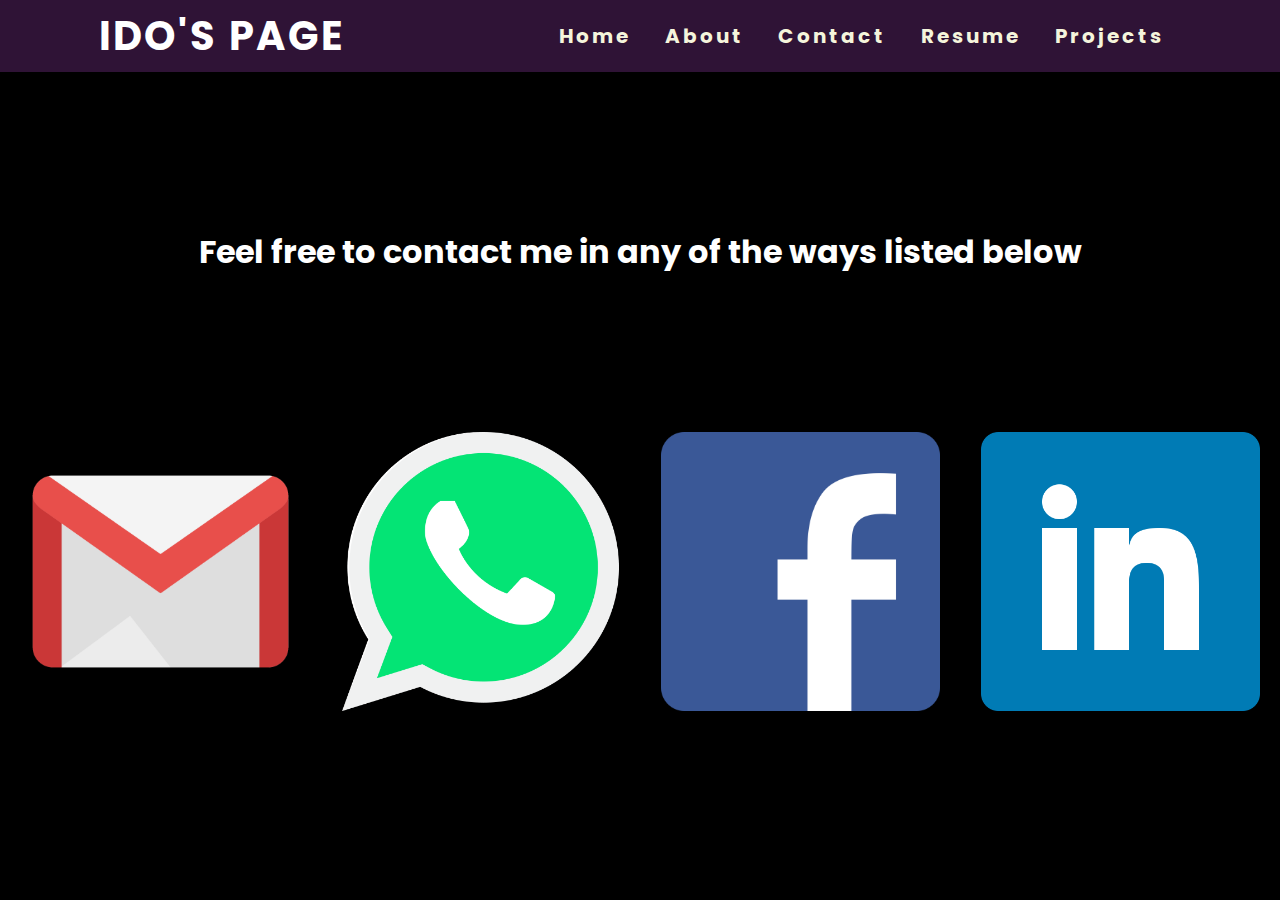
<file: contact.html>
<!DOCTYPE html>
<html lang="en">
  <head>
    <meta charset="UTF-8" />
    <meta name="viewport" content="width=device-width, initial-scale=1.0" />
    <meta http-equiv="X-UA-Compatible" content="ie=edge" />
    <link rel="stylesheet" href="./styles/contact.css" />
    <title>Ido's Page Contact</title>
  </head>

  <body>
    <div class="wrapper">
      <nav>
        <div class="nav-logo">
          <h4>Ido's Page</h4>
        </div>
        <ul class="nav-links">
          <li><a href="index.html">Home</a></li>
          <li><a href="about.html">About</a></li>
          <li><a href="contact.html">Contact</a></li>
          <li><a href="resume.html">Resume</a></li>
          <li><a href="projects.html">Projects</a></li>
        </ul>

        <div class="burger-menu">
          <div class="line1"></div>
          <div class="line2"></div>
          <div class="line3"></div>
        </div>
      </nav>
      <div class="main">
        <h1>Feel free to contact me in any of the ways listed below</h1>
        <ul class="contact-list">
          <li>
            <a href="mailto:ido84568456@gmail.com"
              ><img src="./images/gmail.png" alt="email"
            /></a>
          </li>
          <li>
            <a href="#"><img src="./images/whatsapp.png" alt="whatsapp"/></a>
          </li>
          <li>
            <a href="https://www.facebook.com/ido.hornstein.35"
              ><img src="./images/facebook.png" alt="facebook"
            /></a>
          </li>
          <li>
            <a href="https://www.linkedin.com/in/ido-hornstein-06b703166/"
              ><img src="./images/linkedin.png" alt="linkedin"
            /></a>
          </li>
        </ul>
      </div>
    </div>
  </body>

  <script src="./js/nav.js"></script>
</html>
</file>
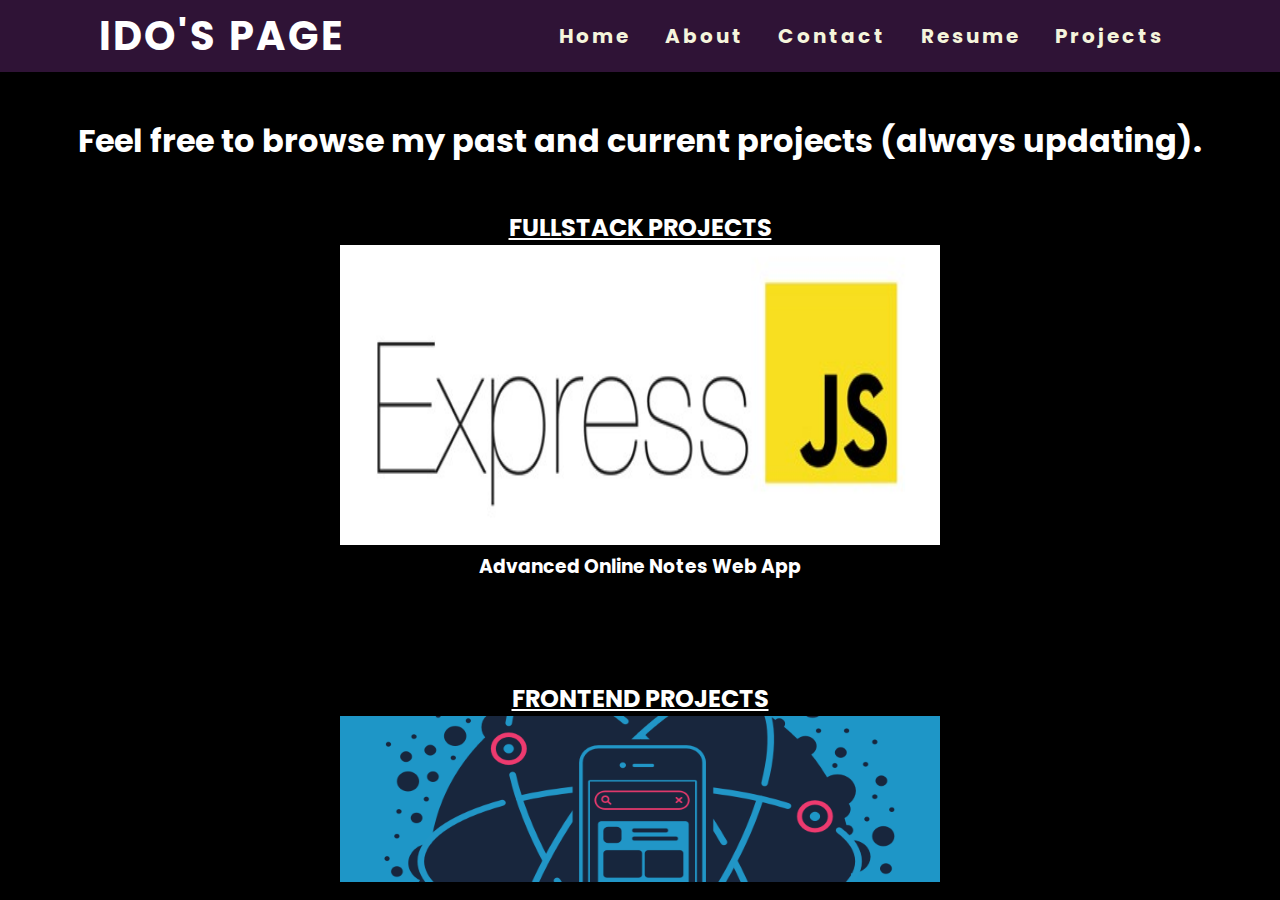
<file: projects.html>
<!DOCTYPE html>
<html lang="en">
  <head>
    <meta charset="UTF-8" />
    <meta name="viewport" content="width=device-width, initial-scale=1.0" />
    <meta http-equiv="X-UA-Compatible" content="ie=edge" />
    <link rel="stylesheet" href="./styles/projects.css" />
    <title>Ido's Page Projects</title>
  </head>

  <body>
    <div class="wrapper">
      <nav>
        <div class="nav-logo">
          <h4>Ido's Page</h4>
        </div>
        <ul class="nav-links">
          <li><a href="index.html">Home</a></li>
          <li><a href="about.html">About</a></li>
          <li><a href="contact.html">Contact</a></li>
          <li><a href="resume.html">Resume</a></li>
          <li><a href="projects.html">Projects</a></li>
        </ul>

        <div class="burger-menu">
          <div class="line1"></div>
          <div class="line2"></div>
          <div class="line3"></div>
        </div>
      </nav>
      <div class="main">
        <h1>
          Feel free to browse my past and current projects (always updating).
        </h1>
        <div class="project-types">
          <h2>Fullstack projects</h2>
          <div class="grid-container fullstack-projects">
            <div>
              <a href="https://github.com/hyperionVoltage/Fullstack-Test">
                <img
                  src="./images/ExpressJS.png"
                  alt="Advanced Online Notes Web App"
              /></a>
              <h3>Advanced Online Notes Web App</h3>
            </div>
          </div>
          <h2>Frontend projects</h2>
          <div class="grid-container frontend-projects">
            <div>
              <a href="https://github.com/hyperionVoltage/TestReactApp">
                <img
                  src="./images/react-native.png"
                  alt="React Native Shows Display Mobile App"
              /></a>
              <h3>React Native Shows Display Mobile App</h3>
            </div>

            <div>
              <a href="https://github.com/hyperionVoltage/Ido-Hornstein-29-10-2019">
                <img
                  src="./images/react.png"
                  alt="React Display Locations Weather (Deployed on GitHub Pages)"
              /></a>
              <h3>React Display Locations Weather (Deployed on GitHub Pages)</h3>
            </div>
          </div>
          <h2>Backend projects</h2>
          <div class="grid-container backend-projects">
            <div>
              <a href="https://github.com/hyperionVoltage/Backend-Test">
                <img src="./images/ExpressJS.png" alt="Word Premutation API"
              /></a>
              <h3>Word Premutation API</h3>
            </div>
          </div>
          <h2>Misc projects</h2>
          <div class="grid-container misc-projects">
            <div>
              <a href="https://github.com/hyperionVoltage/Android-Test-App">
                <img
                  src="./images/android-studio.png"
                  alt="Company Lister Android App"
              /></a>
              <h3>Company Lister Android App</h3>
            </div>
          </div>
        </div>
      </div>
    </div>
  </body>

  <script src="./js/nav.js"></script>
</html>
</file>
<file: styles/contact.css>
@import url("https://fonts.googleapis.com/css?family=Poppins&display=swap");
nav {
  background-color: #2f1336;
  color: white;
  display: -webkit-box;
  display: -ms-flexbox;
  display: flex;
  -ms-flex-pack: distribute;
      justify-content: space-around;
  -webkit-box-align: center;
      -ms-flex-align: center;
          align-items: center;
  min-height: 8vh;
  z-index: 1;
}

.nav-logo {
  font-size: 40px;
  letter-spacing: 3px;
  text-transform: uppercase;
}

.nav-links {
  display: -webkit-box;
  display: -ms-flexbox;
  display: flex;
  -ms-flex-pack: distribute;
      justify-content: space-around;
  width: 50%;
}

.nav-links li {
  list-style: none;
}

.nav-links a {
  color: beige;
  text-decoration: none;
  letter-spacing: 3px;
  font-weight: bold;
  font-size: 20px;
}

.burger-menu {
  display: none;
}

.burger-menu div {
  width: 25px;
  height: 3px;
  background-color: white;
  margin: 5px;
  -webkit-transition: all 0.75s ease;
  transition: all 0.75s ease;
}

@media screen and (max-width: 1200px) {
  .nav-links {
    width: 65%;
  }
}

@media screen and (max-width: 800px) {
  .wrapper {
    overflow: hidden;
    position: relative;
    width: 100vw;
    height: 100vh;
  }
  .nav-links {
    position: absolute;
    right: 0px;
    top: 8vh;
    height: 92vh;
    background-color: #2f1336;
    display: -webkit-box;
    display: -ms-flexbox;
    display: flex;
    -webkit-box-orient: vertical;
    -webkit-box-direction: normal;
        -ms-flex-direction: column;
            flex-direction: column;
    -webkit-box-align: center;
        -ms-flex-align: center;
            align-items: center;
    width: 50%;
    -webkit-transform: translateX(100%);
            transform: translateX(100%);
    -webkit-transition: -webkit-transform 0.75s ease;
    transition: -webkit-transform 0.75s ease;
    transition: transform 0.75s ease;
    transition: transform 0.75s ease, -webkit-transform 0.75s ease;
    z-index: 1;
  }
  .nav-links li {
    opacity: 0;
  }
  .burger-menu {
    display: block;
    cursor: pointer;
  }
}

.nav-active {
  -webkit-transform: translateX(0%);
          transform: translateX(0%);
}

@-webkit-keyframes nav-links-fade {
  from {
    opacity: 0;
    -webkit-transform: translateX(50px);
            transform: translateX(50px);
  }
  to {
    opacity: 1;
    -webkit-transform: translateX(0px);
            transform: translateX(0px);
  }
}

@keyframes nav-links-fade {
  from {
    opacity: 0;
    -webkit-transform: translateX(50px);
            transform: translateX(50px);
  }
  to {
    opacity: 1;
    -webkit-transform: translateX(0px);
            transform: translateX(0px);
  }
}

.toggle .line1 {
  -webkit-transform: rotate(-45deg) translate(-5px, 6px);
          transform: rotate(-45deg) translate(-5px, 6px);
}

.toggle .line2 {
  opacity: 0;
}

.toggle .line3 {
  -webkit-transform: rotate(45deg) translate(-5px, -6px);
          transform: rotate(45deg) translate(-5px, -6px);
}

* {
  font-family: "Poppins", sans-serif;
  margin: 0px;
  padding: 0px;
  -webkit-box-sizing: border-box;
          box-sizing: border-box;
}

body {
  background-color: black;
  overflow: hidden;
}

.main h1 {
  color: white;
  text-align: center;
  -webkit-box-pack: center;
      -ms-flex-pack: center;
          justify-content: center;
  -webkit-box-align: center;
      -ms-flex-align: center;
          align-items: center;
  height: 40vh;
  display: -webkit-box;
  display: -ms-flexbox;
  display: flex;
}

.contact-list {
  -ms-flex-pack: distribute;
      justify-content: space-around;
  list-style: none;
  display: -webkit-box;
  display: -ms-flexbox;
  display: flex;
}

.contact-list li img {
  width: 41vh;
}

@media screen and (max-width: 1500px) {
  .contact-list li img {
    width: 31vh;
  }
}

@media screen and (max-width: 1200px) {
  .contact-list li img {
    width: 21vh;
  }
}

@media screen and (max-width: 1000px) {
  .contact-list li img {
    width: 15vh;
  }
}

@media screen and (max-width: 800px) {
  .main h1 {
    -webkit-box-align: center;
        -ms-flex-align: center;
            align-items: center;
    height: 20vh;
  }
  .contact-list {
    -webkit-box-orient: vertical;
    -webkit-box-direction: normal;
        -ms-flex-direction: column;
            flex-direction: column;
    -webkit-box-align: center;
        -ms-flex-align: center;
            align-items: center;
  }
  .contact-list li img {
    width: 15vh;
  }
}
/*# sourceMappingURL=contact.css.map */
</file>
<file: styles/projects.css>
@import url("https://fonts.googleapis.com/css?family=Poppins&display=swap");
nav {
  background-color: #2f1336;
  color: white;
  display: -webkit-box;
  display: -ms-flexbox;
  display: flex;
  -ms-flex-pack: distribute;
      justify-content: space-around;
  -webkit-box-align: center;
      -ms-flex-align: center;
          align-items: center;
  min-height: 8vh;
  z-index: 1;
}

.nav-logo {
  font-size: 40px;
  letter-spacing: 3px;
  text-transform: uppercase;
}

.nav-links {
  display: -webkit-box;
  display: -ms-flexbox;
  display: flex;
  -ms-flex-pack: distribute;
      justify-content: space-around;
  width: 50%;
}

.nav-links li {
  list-style: none;
}

.nav-links a {
  color: beige;
  text-decoration: none;
  letter-spacing: 3px;
  font-weight: bold;
  font-size: 20px;
}

.burger-menu {
  display: none;
}

.burger-menu div {
  width: 25px;
  height: 3px;
  background-color: white;
  margin: 5px;
  -webkit-transition: all 0.75s ease;
  transition: all 0.75s ease;
}

@media screen and (max-width: 1200px) {
  .nav-links {
    width: 65%;
  }
}

@media screen and (max-width: 800px) {
  .wrapper {
    overflow: hidden;
    position: relative;
    width: 100vw;
    height: 100vh;
  }
  .nav-links {
    position: absolute;
    right: 0px;
    top: 8vh;
    height: 92vh;
    background-color: #2f1336;
    display: -webkit-box;
    display: -ms-flexbox;
    display: flex;
    -webkit-box-orient: vertical;
    -webkit-box-direction: normal;
        -ms-flex-direction: column;
            flex-direction: column;
    -webkit-box-align: center;
        -ms-flex-align: center;
            align-items: center;
    width: 50%;
    -webkit-transform: translateX(100%);
            transform: translateX(100%);
    -webkit-transition: -webkit-transform 0.75s ease;
    transition: -webkit-transform 0.75s ease;
    transition: transform 0.75s ease;
    transition: transform 0.75s ease, -webkit-transform 0.75s ease;
    z-index: 1;
  }
  .nav-links li {
    opacity: 0;
  }
  .burger-menu {
    display: block;
    cursor: pointer;
  }
}

.nav-active {
  -webkit-transform: translateX(0%);
          transform: translateX(0%);
}

@-webkit-keyframes nav-links-fade {
  from {
    opacity: 0;
    -webkit-transform: translateX(50px);
            transform: translateX(50px);
  }
  to {
    opacity: 1;
    -webkit-transform: translateX(0px);
            transform: translateX(0px);
  }
}

@keyframes nav-links-fade {
  from {
    opacity: 0;
    -webkit-transform: translateX(50px);
            transform: translateX(50px);
  }
  to {
    opacity: 1;
    -webkit-transform: translateX(0px);
            transform: translateX(0px);
  }
}

.toggle .line1 {
  -webkit-transform: rotate(-45deg) translate(-5px, 6px);
          transform: rotate(-45deg) translate(-5px, 6px);
}

.toggle .line2 {
  opacity: 0;
}

.toggle .line3 {
  -webkit-transform: rotate(45deg) translate(-5px, -6px);
          transform: rotate(45deg) translate(-5px, -6px);
}

* {
  font-family: "Poppins", sans-serif;
  margin: 0px;
  padding: 0px;
  -webkit-box-sizing: border-box;
          box-sizing: border-box;
}

h3 {
  color: white;
}

body {
  background-color: black;
  overflow: hidden;
}

.main {
  overflow-y: auto;
  overflow-x: hidden;
  height: 90vh;
}

.main h1 {
  color: white;
  text-align: center;
  margin-top: 5vh;
  margin-bottom: 5vh;
}

.grid-container {
  margin: 100px;
  margin-top: 0;
}

.grid-container div {
  margin-bottom: 100px;
}

.project-types {
  width: 100vw;
  text-align: center;
}

.project-types h2 {
  color: white;
  text-transform: uppercase;
  text-decoration: underline;
}

img {
  width: 600px;
  height: 300px;
}

@media screen and (max-width: 800px) {
  img {
    width: 500px;
    height: 250px;
  }
}

@media screen and (max-width: 650px) {
  img {
    width: 400px;
    height: 200px;
  }
}

@media screen and (max-width: 550px) {
  img {
    width: 300px;
    height: 150px;
  }
}

@media screen and (max-width: 450px) {
  img {
    width: 200px;
    height: 100px;
  }
}

@media screen and (max-width: 400px) {
  img {
    width: 100px;
    height: 50px;
  }
}
/*# sourceMappingURL=projects.css.map */
</file>
